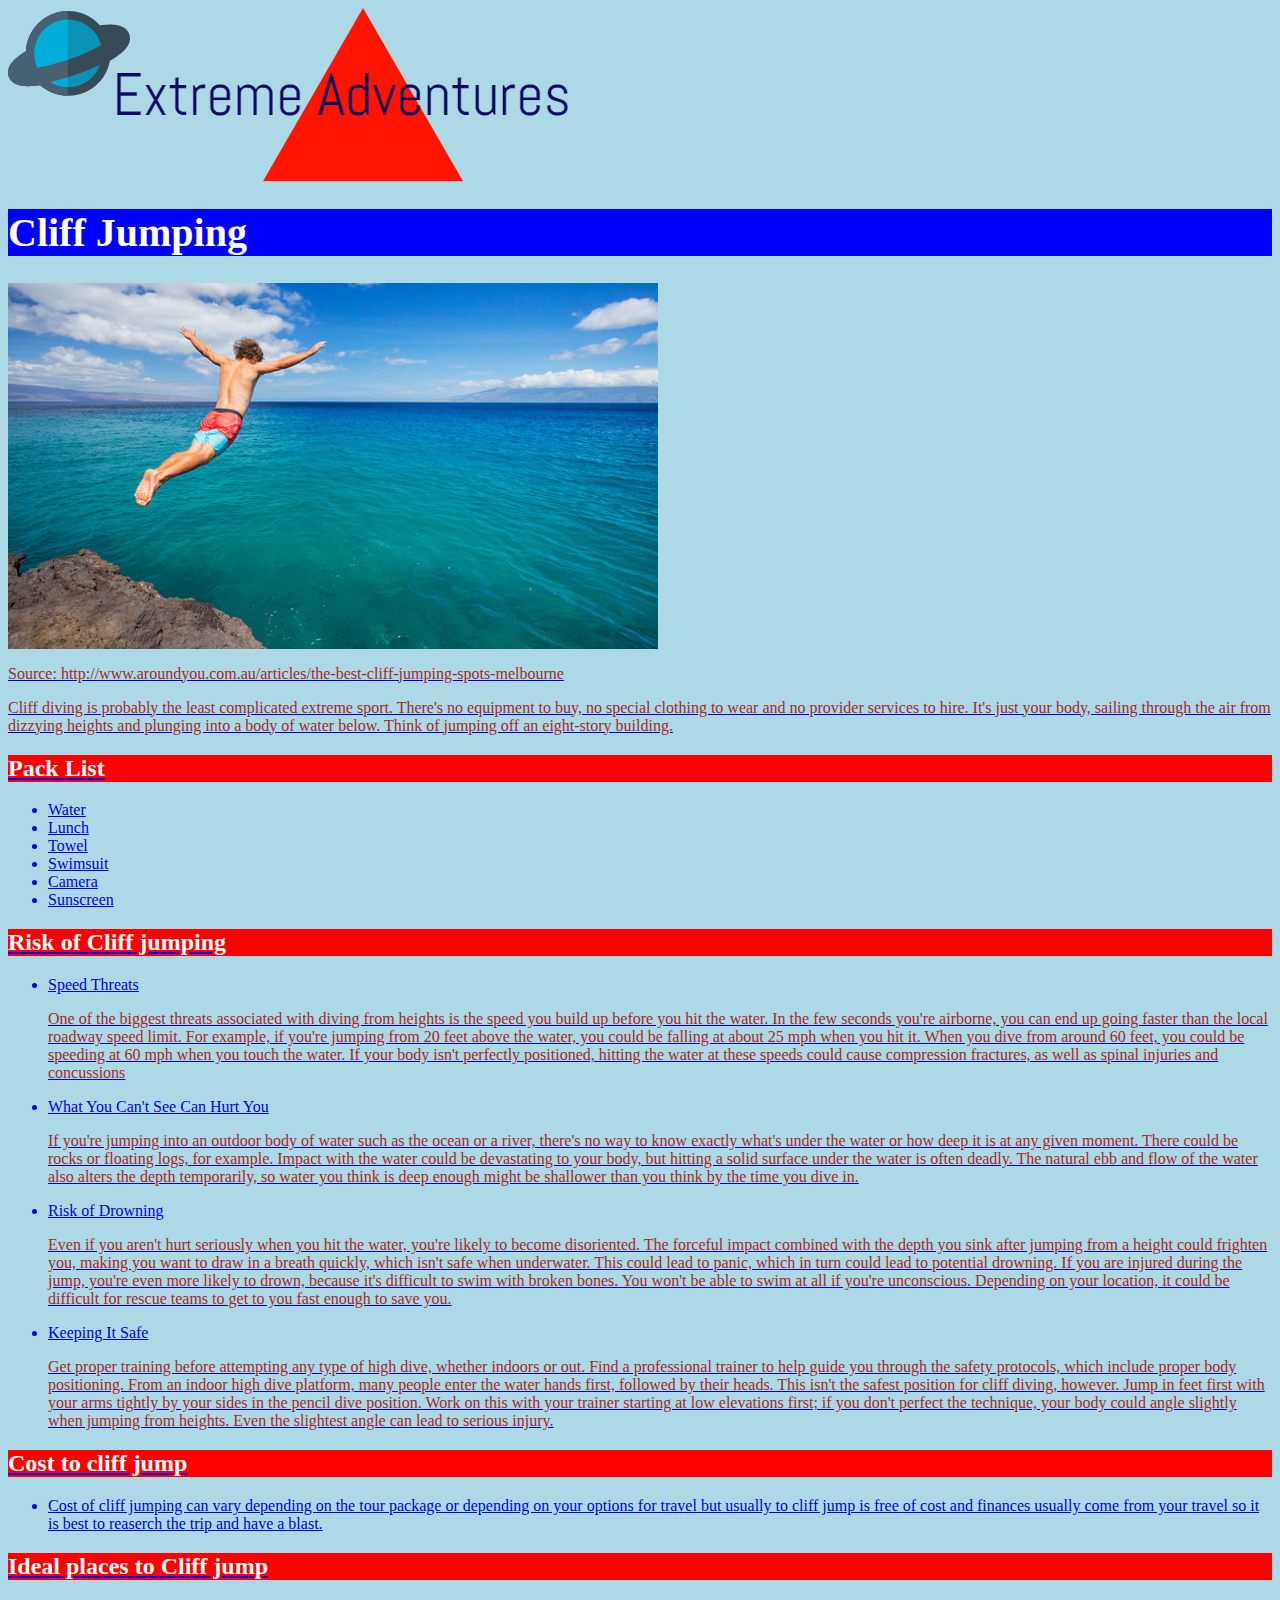
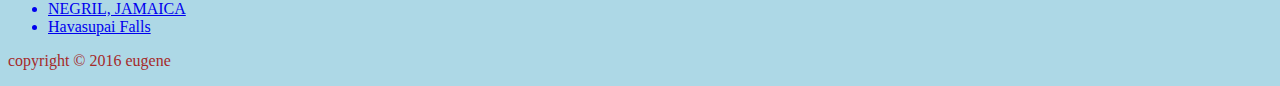
<file: index.html>
<html>
  <head>
    <title>cliff jumping</title>
    <link rel="stylesheet" href="styles.css" >
  </head>
  <body>
    <header>
      <img src="extremelogo.png" alt="" />
      <h1>Cliff Jumping</h1>
    </header>
    <a href="https://www.youtube.com/watch?v=cNIOMpgVsXY"><img src="img/cliffjumping.jpeg">
    <p>Source: http://www.aroundyou.com.au/articles/the-best-cliff-jumping-spots-melbourne</p>
      <p>Cliff diving is probably the least complicated extreme sport. There's no equipment to buy, no special clothing to wear and no provider services to hire. It's just your body, sailing through the air from dizzying heights and plunging into a body of water below. Think of jumping off an eight-story building.</p>
      <h2>Pack List</h2>
        <ul>
          <li>Water</li>
          <li>Lunch</li>
          <li>Towel</li>
          <li>Swimsuit</li>
          <li>Camera</li>
          <li>Sunscreen</li>
        </ul>
  <h2>Risk of Cliff jumping</h2>
        <ul>
          <li>Speed Threats</li>
          <p>One of the biggest threats associated with diving from heights is the speed you build up before you hit the water. In the few seconds you're airborne, you can end up going faster than the local roadway speed limit. For example, if you're jumping from 20 feet above the water, you could be falling at about 25 mph when you hit it. When you dive from around 60 feet, you could be speeding at 60 mph when you touch the water. If your body isn't perfectly positioned, hitting the water at these speeds could cause compression fractures, as well as spinal injuries and concussions</p>
          <li>What You Can't See Can Hurt You</li>
          <p>If you're jumping into an outdoor body of water such as the ocean or a river, there's no way to know exactly what's under the water or how deep it is at any given moment. There could be rocks or floating logs, for example. Impact with the water could be devastating to your body, but hitting a solid surface under the water is often deadly. The natural ebb and flow of the water also alters the depth temporarily, so water you think is deep enough might be shallower than you think by the time you dive in.</p>
          <li>Risk of Drowning</li>
          <p>Even if you aren't hurt seriously when you hit the water, you're likely to become disoriented. The forceful impact combined with the depth you sink after jumping from a height could frighten you, making you want to draw in a breath quickly, which isn't safe when underwater. This could lead to panic, which in turn could lead to potential drowning. If you are injured during the jump, you're even more likely to drown, because it's difficult to swim with broken bones. You won't be able to swim at all if you're unconscious. Depending on your location, it could be difficult for rescue teams to get to you fast enough to save you.
          <li>Keeping It Safe</li>
          <p>Get proper training before attempting any type of high dive, whether indoors or out. Find a professional trainer to help guide you through the safety protocols, which include proper body positioning. From an indoor high dive platform, many people enter the water hands first, followed by their heads. This isn't the safest position for cliff diving, however. Jump in feet first with your arms tightly by your sides in the pencil dive position. Work on this with your trainer starting at low elevations first; if you don't perfect the technique, your body could angle slightly when jumping from heights. Even the slightest angle can lead to serious injury.</p>
        </ul>
      <h2>Cost to cliff jump</h2>
        <ul>
          <li>Cost of cliff jumping can vary depending on the tour package or depending on your options for travel but usually to cliff jump is free of cost and finances usually come from your travel so it is best to reaserch the trip and have a blast.</li>
        </ul>
    <h2>Ideal places to Cliff jump</h2>
        <ul>
          <a
         href="http://www.thewanderfulltraveler.com/cliff-jumping-in-negril-jamaica/"><li>NEGRIL, JAMAICA</li></a>
          <a href="https://www.youtube.com/watch?v=RoLpRLngBAI"><li>Havasupai Falls</li></a>
        </ul>
    <main>
    </main>
    <footer>
      <p>copyright &copy 2016 eugene</p>
    </footer>
  </body>
</html>
</file>
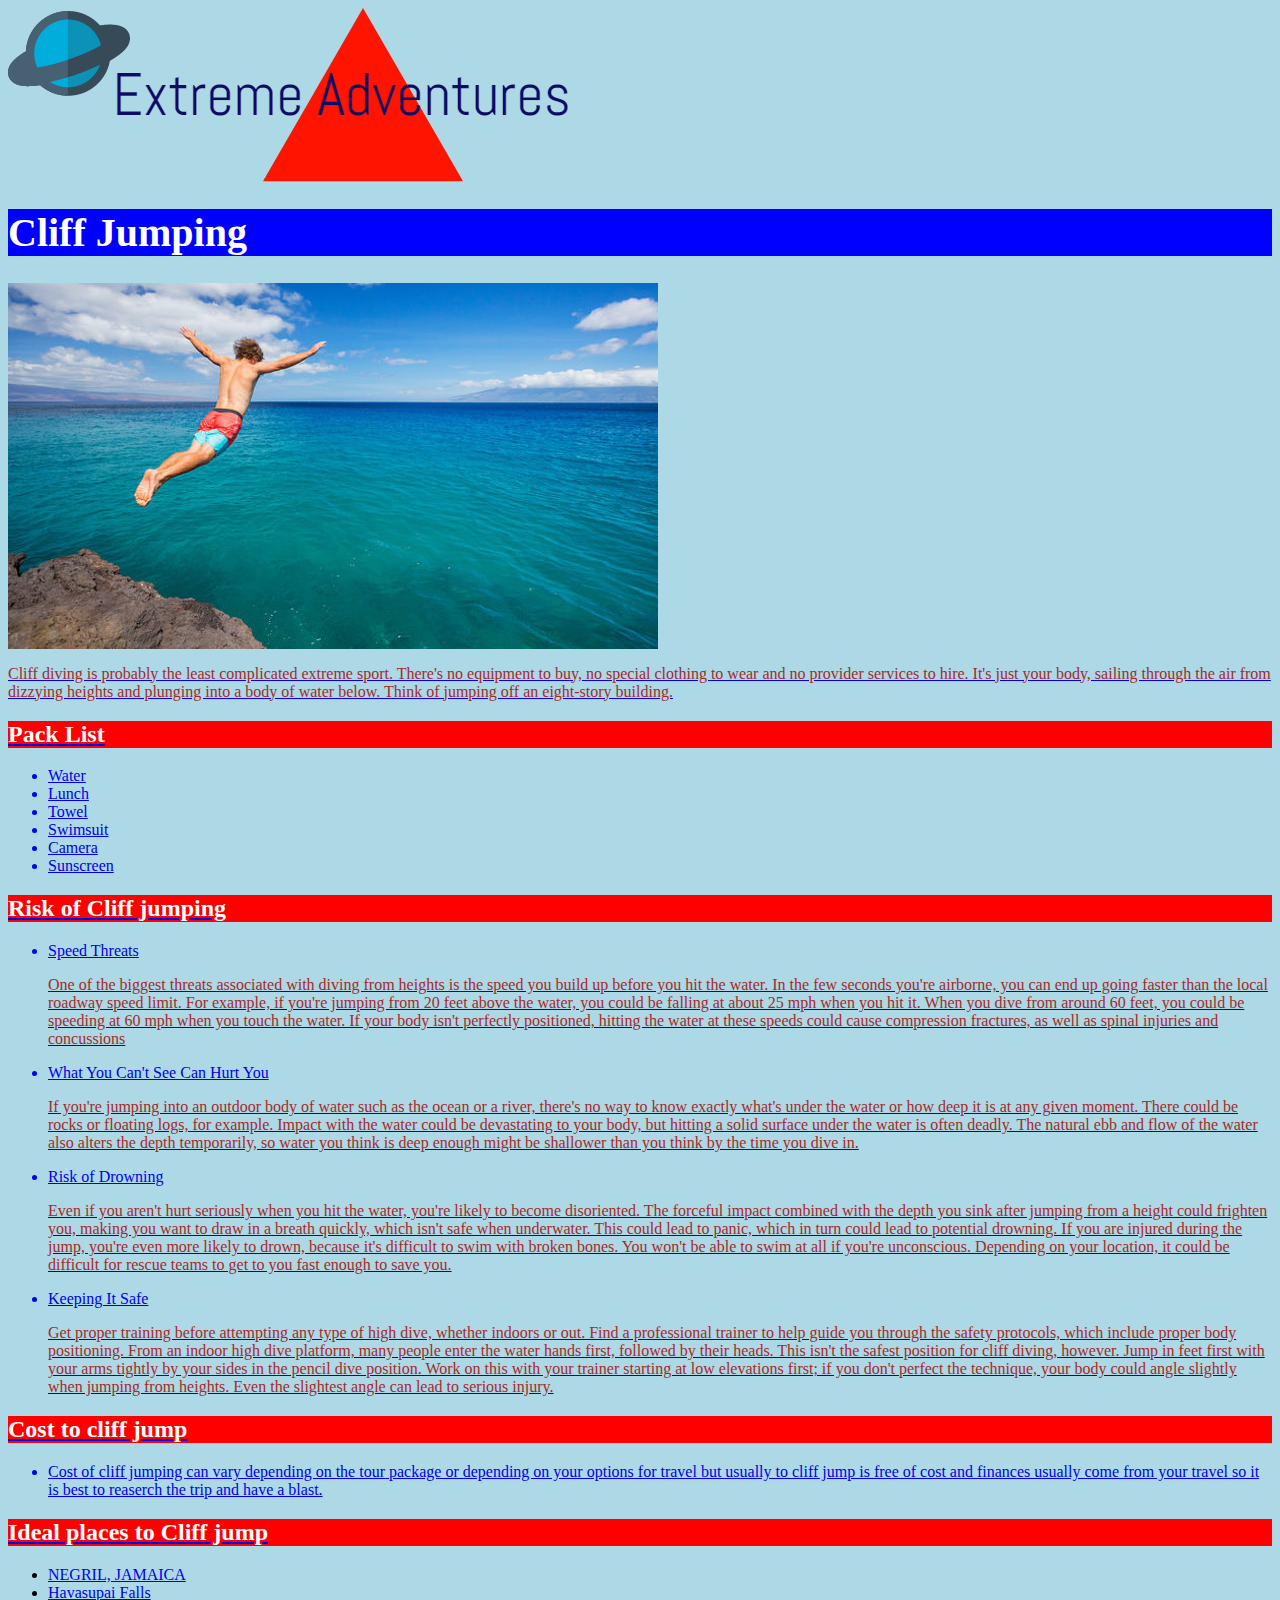
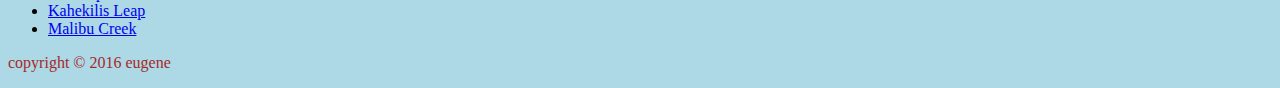
<file: cliffjumping.html>
<html>
  <head>
    <title>cliff jumping</title>
    <link rel="stylesheet" href="styles.css" >
  </head>
  <body>
    <header>
      <img src="extremelogo.png" alt="" />
      <h1>Cliff Jumping</h1>
    </header>
    <a href="https://www.youtube.com/watch?v=cNIOMpgVsXY"><img src="img/cliffjumping.jpeg">
  
      <p>Cliff diving is probably the least complicated extreme sport. There's no equipment to buy, no special clothing to wear and no provider services to hire. It's just your body, sailing through the air from dizzying heights and plunging into a body of water below. Think of jumping off an eight-story building.</p>
      <h2>Pack List</h2>
        <ul>
          <li>Water</li>
          <li>Lunch</li>
          <li>Towel</li>
          <li>Swimsuit</li>
          <li>Camera</li>
          <li>Sunscreen</li>
        </ul>
  <h2>Risk of Cliff jumping</h2>
        <ul>
          <li>Speed Threats</li>
          <p>One of the biggest threats associated with diving from heights is the speed you build up before you hit the water. In the few seconds you're airborne, you can end up going faster than the local roadway speed limit. For example, if you're jumping from 20 feet above the water, you could be falling at about 25 mph when you hit it. When you dive from around 60 feet, you could be speeding at 60 mph when you touch the water. If your body isn't perfectly positioned, hitting the water at these speeds could cause compression fractures, as well as spinal injuries and concussions</p>
          <li>What You Can't See Can Hurt You</li>
          <p>If you're jumping into an outdoor body of water such as the ocean or a river, there's no way to know exactly what's under the water or how deep it is at any given moment. There could be rocks or floating logs, for example. Impact with the water could be devastating to your body, but hitting a solid surface under the water is often deadly. The natural ebb and flow of the water also alters the depth temporarily, so water you think is deep enough might be shallower than you think by the time you dive in.</p>
          <li>Risk of Drowning</li>
          <p>Even if you aren't hurt seriously when you hit the water, you're likely to become disoriented. The forceful impact combined with the depth you sink after jumping from a height could frighten you, making you want to draw in a breath quickly, which isn't safe when underwater. This could lead to panic, which in turn could lead to potential drowning. If you are injured during the jump, you're even more likely to drown, because it's difficult to swim with broken bones. You won't be able to swim at all if you're unconscious. Depending on your location, it could be difficult for rescue teams to get to you fast enough to save you.
          <li>Keeping It Safe</li>
          <p>Get proper training before attempting any type of high dive, whether indoors or out. Find a professional trainer to help guide you through the safety protocols, which include proper body positioning. From an indoor high dive platform, many people enter the water hands first, followed by their heads. This isn't the safest position for cliff diving, however. Jump in feet first with your arms tightly by your sides in the pencil dive position. Work on this with your trainer starting at low elevations first; if you don't perfect the technique, your body could angle slightly when jumping from heights. Even the slightest angle can lead to serious injury.</p>
        </ul>
      <h2>Cost to cliff jump</h2>
        <ul>
          <li>Cost of cliff jumping can vary depending on the tour package or depending on your options for travel but usually to cliff jump is free of cost and finances usually come from your travel so it is best to reaserch the trip and have a blast.</li>
        </ul>
    <h2>Ideal places to Cliff jump</h2>
        <ul>
          <li><a
         href="http://www.thewanderfulltraveler.com/cliff-jumping-in-negril-jamaica/">NEGRIL, JAMAICA</a></li>
          <li><a href="https://www.youtube.com/watch?v=RoLpRLngBAI">Havasupai Falls</a></li>
          <li><a href="https://www.google.com/url?sa=t&rct=j&q=&esrc=s&source=web&cd=2&cad=rja&uact=8&ved=0ahUKEwi5_KWcr8zPAhVC4WMKHTdgDo8QtwIIJDAB&url=https%3A%2F%2Fwww.youtube.com%2Fwatch%3Fv%3DanQE-9SKT4g&usg=AFQjCNFk1L04HZgBp4GpL-kZt323N1hqiQ&sig2=4G3aGau7gRQZmOpCzDQNQw">Kahekilis Leap</a></li>
          <li><a href="https://www.youtube.com/watch?v=1MCUVGWonDw">Malibu Creek</a></li>
        </ul>
    <main>
    </main>
    <footer>
      <p>copyright &copy 2016 eugene</p>
    </footer>
  </body>
</html>
</file>
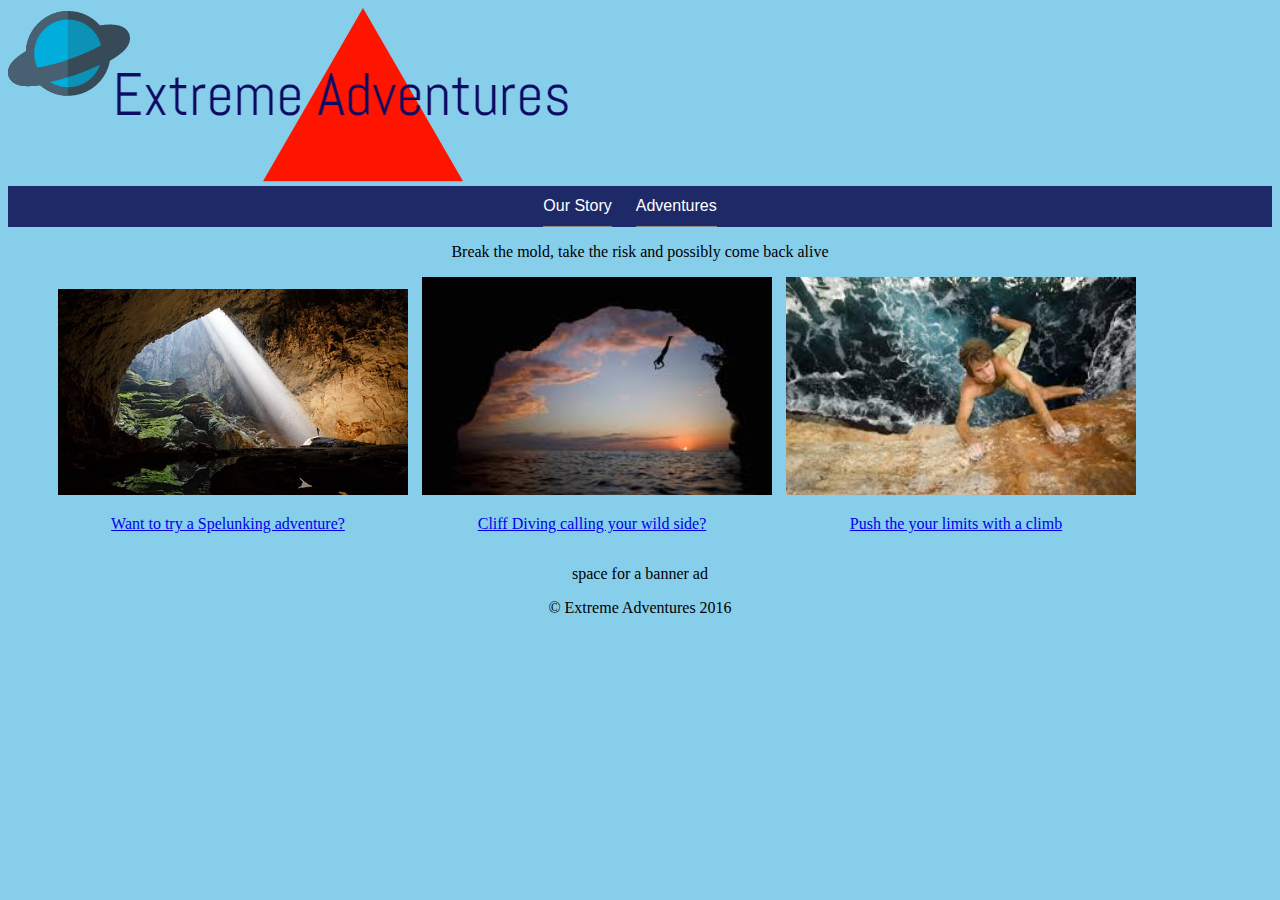
<file: index copy.html>
<!DOCTYPE html>
<html lang="en">
<!-- CodeFellows Project #1, Code 101 -->
	<head>
		<link type ="text/css" rel="stylesheet" href="extreme.css">
		<meta charset="utf-8">
		<meta name="description"
			content="An extreme adventure site, a step beyond normal travel">
		<meta name="author"
			content="Russell N. Benaroya, Dan Oliver, Gary A. Lundgren, Eugene McLauren Jr.">

		<title>Extreme Adventures</title>
	</head>
	<body>
		<header>
		<img class="logo" src="img/extremelogo.png" alt="our logo" />

			<nav class="nav">
				<ul>
					<li class="ourstory"><a href="our_story.html">Our Story</a></li>
					<li class="adventures"><a href="#">Adventures</a>
						<ul>
							<li><a href="climbing.html">Climbing</a></li>
							<li><a href="spelunking.html">Spelunking</a></li>
		          <li><a href="cliffjumping.html">Cliff Diving</a></li>
						</ul>
					</li>
				</ul>
			</nav>
		</header>

		<div class="pictures">
			<p>
				Break the mold, take the risk and possibly come back alive
			</p>


			<ul class="adventure">
				<li><a href="spelunking.html"><img src="img/spelunking.jpg" alt="sunlight shining down into a cave" /><p>Want to try a Spelunking adventure?</p></a></li>
				<li><a href="cliffjumping.html"><img src="img/diving.jpg" alt="cliff diver with a sunset" /><p>Cliff Diving calling your wild side?</p></a></li>
				<li><a href="climbing.html"><img src="img/climbing.jpg" alt="man rock climbs over the ocean" /><p>Push the your limits with a climb</p></a></li>
			</ul>

	</div>

		<div class="banner">
			<p>
				space for a banner ad
			</p>
		</div>


		<footer> &copy Extreme Adventures 2016</footer>
	</body>


</html>
</file>
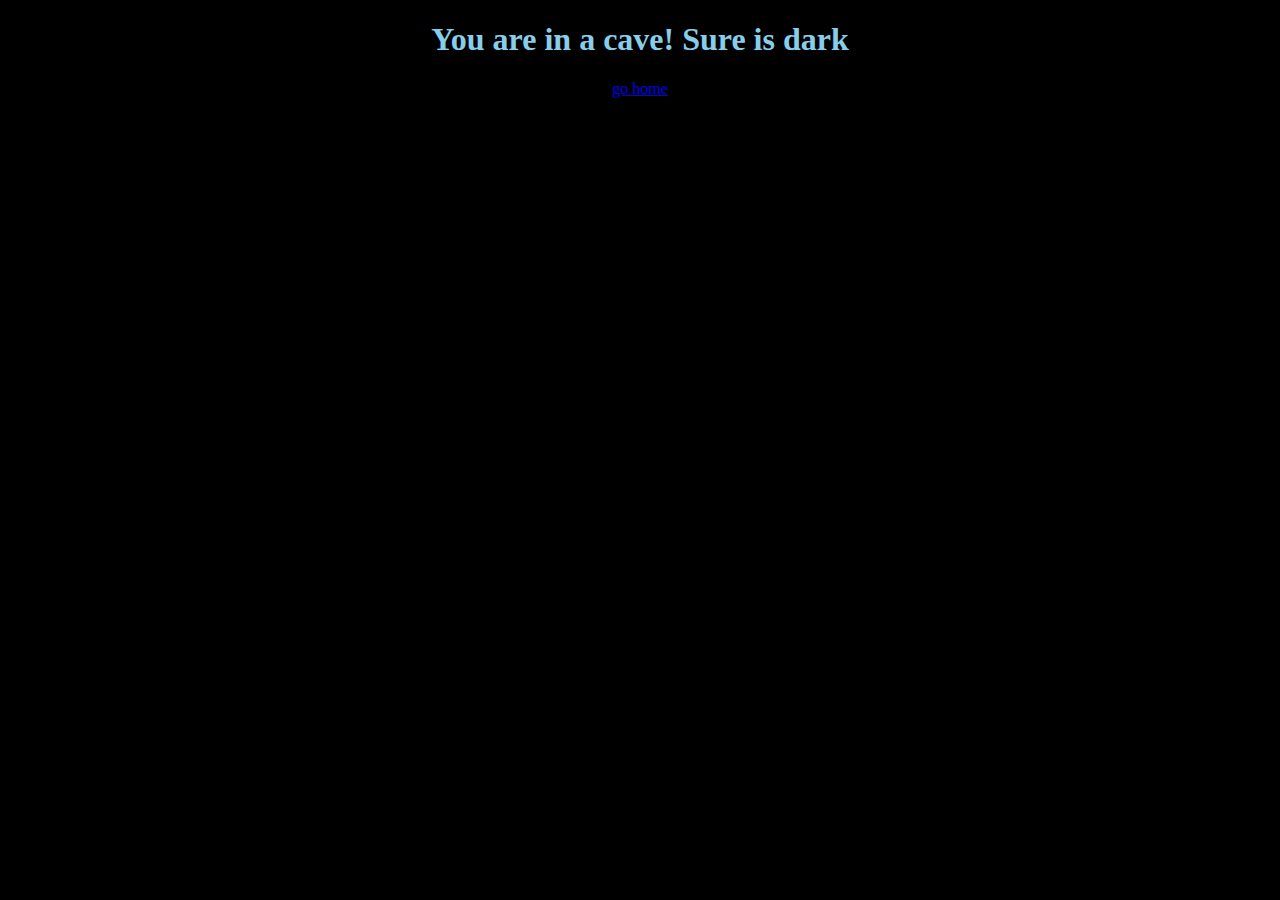
<file: spelunking.html>
<!DOCTYPE html>
<html lang="en">
	<head>
		<meta charset="utf-8"/>
		<link type ="text/css" rel="stylesheet" href="extreme.css">
		<title>Spelunking</title>
	</head>
	<body class="dark">
		<h1>You are in a cave! Sure is dark</h1>

		<a href="index.html"><p>go home</p></a>


	</body>


</html>
</file>
<file: styles.css>
body {
    background-color: lightblue;
}

h1 { background-color: blue;
color: white;
}

header h1 {
  font-size: 40px;

}

p {
  color: brown;
}
h2 {
  background: red;
  color: white;
}
</file>
<file: extreme.css>
.dark {
  background-color: black;
  color: skyblue;
  text-align: center;
}
body {
  background-color: skyblue;
  position: relative;
}
header {
  position: relative;
}

.nav ul{
  list-style: none;
  background-color: #1e2a67;
  text-align:center;
  padding:0;
  margin:0;
  }
  .nav li {
    font-family: 'Oswald', sans-serif;
    font-size: 1em;
    line-height: 40px;
    height: 40px;
    border-bottom: 1px solid #888;}
.nav a {
  text-decoration: none;
  color: #fff;
  display: block;
  transition: .3s background-color;
}
.nav li {
  display: inline-block;
  margin-right: 20px;
}
/*Sub menu styling*/
.nav li ul {
    position: absolute;
    display: none;
    width: inherit;
  }
  .nav li:hover ul {
   display: block;
 }
 .nav li ul li {
   display: block;
 }
}


.adventure  {
  position: absolute;
}
li img {
  padding-left:10px;
  width: 350px;
}
.adventure li {
  display:inline-block;
}
.pictures p {
  text-align: center;
}
.banner {
  text-align: center;
}
footer {
  text-align: center;
}
</file>
